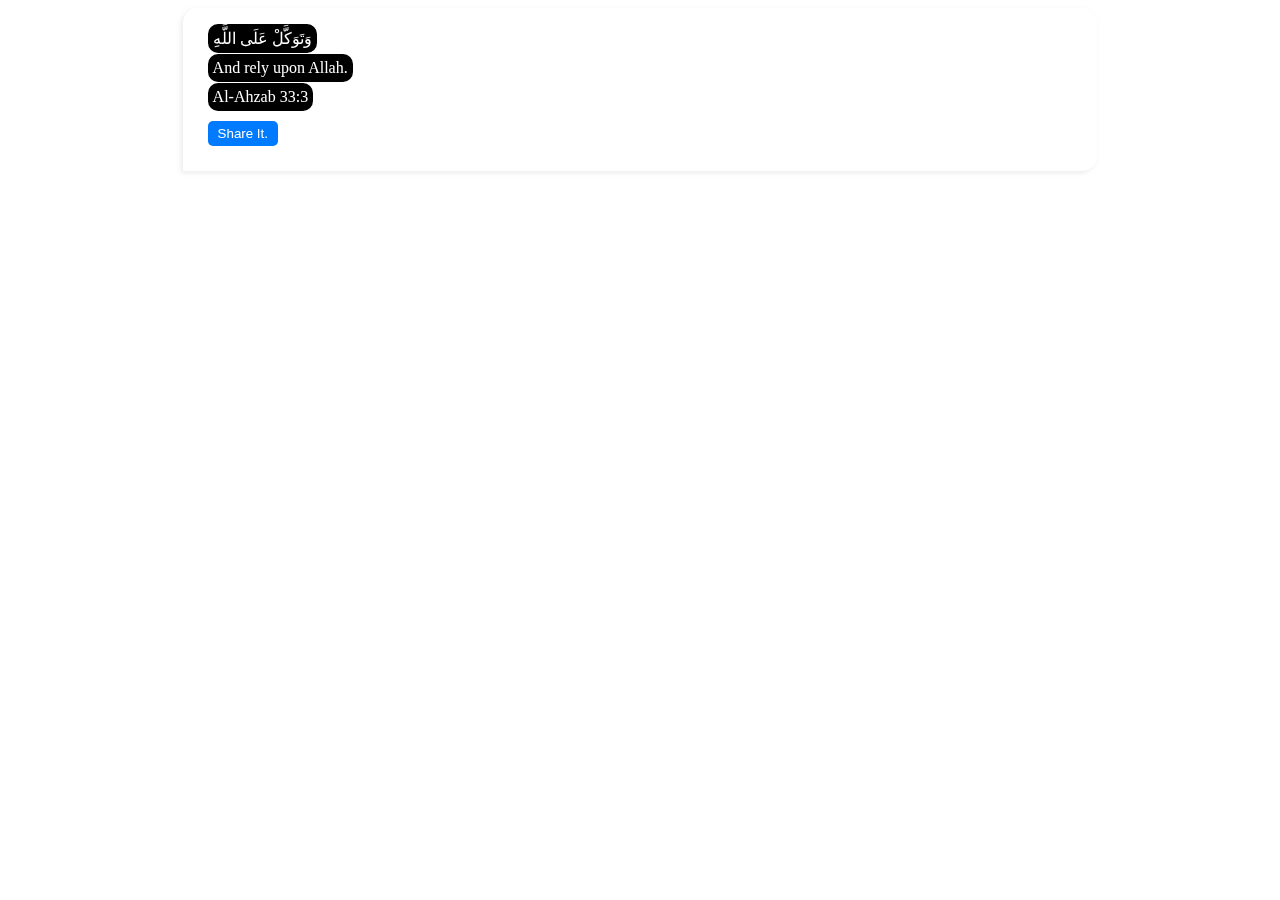
<file: ayah.html>
<style>
    :root{
        --bg-color:#ffffff87;
        --text-color:#000;
        --border-color:#94949430;
    }
    #ayah-widget
    {
        width: clamp(40%,70%,80%);
        height: clamp(100px,150px,max-content);
        padding: 15px;
        box-shadow:  -2px 2px 5px #94949430;
        background: var(--bg-color);
        border-radius: 15px 15px 15px 0;
        backdrop-filter: blur(5px);
        color: var(--text-color);
        display: flex;
        flex-direction: column;
        justify-content: center;
        align-items: self-start;
        margin-bottom: 50px;
    }
    #ayah-widget p{
        margin: 1px 0 0 10px;
        background-color: var(--text-color);
        padding: 5px;
        border-radius: 10px;
        color: #fff;
    }
    #copy-btn {
        margin: 10px;
        padding: 5px 10px;
        border: none;
        border-radius: 5px;
        background-color: #007BFF;
        color: white;
        cursor: pointer;
    }
    #copy-btn:hover {
        background-color: #0056b3;
    }
</style>

<body>
<div style="width: 100%;display: flex;justify-content: center;align-items: center;">
    <div id="ayah-widget">
        <button id="copy-btn">Share It.</button>
    </div>
</div>

<script>
function ayah() {
    const ayat = [
    { text: "يَا أَيُّهَا الَّذِينَ آمَنُوا إِذَا نُودِيَ لِلصَّلَاةِ مِن يَوْمِ الْجُمُعَةِ فَاسْعَوْا إِلَىٰ ذِكْرِ اللَّهِ", translation: "O you who believe! When the call is made for prayer on Friday, hasten to the remembrance of Allah.", surah: "Al-Jumu‘ah 62:9" },
    { text: "فَمَنۡ أَبۡصَرَ فَلِنَفۡسِهِۦۖ وَمَنۡ عَمِیَ فَعَلَیۡهَاۚ وَمَاۤ أَنَا۠ عَلَیۡكُم بِحَفِیظࣲ ", translation: "የተመለከተም ሰው (ጥቅሙ) ለነፍሱ ብቻ ነው። የታወረም ሰው (ጉዳቱ) በራሱ ላይ ብቻ ነው።", surah: "አልአንዓም፡ 104" },
    { text: "فَاذْكُرُونِي أَذْكُرْكُمْ", translation: "So remember Me; I will remember you.", surah: "Al-Baqarah 2:152" },
    { text: "اللَّهُ نُورُ السَّمَاوَاتِ وَالْأَرْضِ", translation: "Allah is the Light of the heavens and the earth.", surah: "An-Nur 24:35" },
    { text: "وَمَا تَوْفِيقِي إِلَّا بِاللَّهِ", translation: "My success is only by Allah.", surah: "Hud 11:88" },
    { text: "رَّبِّ زِدْنِي عِلْمًا", translation: "My Lord, increase me in knowledge.", surah: "Taha 20:114" },
    { text: "إِنَّ مَعَ الْعُسْرِ يُسْرًا", translation: "Indeed, with hardship comes ease.", surah: "Ash-Sharh 94:6" },
    { text: "وَتَوَكَّلْ عَلَى اللَّهِ", translation: "And rely upon Allah.", surah: "Al-Ahzab 33:3" },
    { text: "لَا تَحْزَنْ إِنَّ اللَّهَ مَعَنَا", translation: "Do not grieve; indeed Allah is with us.", surah: "At-Tawbah 9:40" },
    { text: "إِنَّ اللَّهَ يُحِبُّ الْمُتَوَكِّلِينَ", translation: "Indeed, Allah loves those who rely upon Him.", surah: "Aal-e-Imran 3:159" },
    { text: "وَاصْبِرْ وَمَا صَبْرُكَ إِلَّا بِاللَّهِ", translation: "Be patient, and your patience is only through Allah.", surah: "An-Nahl 16:127" },
    { text: "إِنَّ اللَّهَ غَفُورٌ رَّحِيمٌ", translation: "Indeed, Allah is Forgiving and Merciful.", surah: "An-Nisa 4:23" },
    { text: "إِنَّ اللَّهَ عَلَىٰ كُلِّ شَيْءٍ قَدِيرٌ", translation: "Indeed, Allah is over all things competent.", surah: "Al-Baqarah 2:20" },
    { text: "وَاللَّهُ يُحِبُّ الْمُحْسِنِينَ", translation: "And Allah loves the doers of good.", surah: "Aal-e-Imran 3:134" },
    { text: "لَا تَقْنَطُوا مِن رَّحْمَةِ اللَّهِ", translation: "Do not despair of the mercy of Allah.", surah: "Az-Zumar 39:53" },
    { text: "إِنَّ اللَّهَ مَعَ الْمُتَّقِينَ", translation: "Indeed, Allah is with those who fear Him.", surah: "At-Tawbah 9:36" },
    { text: "وَمَنْ يَتَوَكَّلْ عَلَى اللَّهِ فَهُوَ حَسْبُهُ", translation: "And whoever relies upon Allah – then He is sufficient for him.", surah: "At-Talaq 65:3" },
    { text: "إِنَّ اللَّهَ يُحِبُّ التَّوَّابِينَ", translation: "Indeed, Allah loves those who repent.", surah: "Al-Baqarah 2:222" },
    { text: " فَمَنِ ٱهۡتَدَىٰ فَإِنَّمَا یَهۡتَدِی لِنَفۡسِهِۦۖ وَمَن ضَلَّ فَإِنَّمَا یَضِلُّ عَلَیۡهَاۖ", translation: "የተመራም ሰው የሚመራው ለራሱ ነው። የተሳሳተም ሰው የሚሳሳተው (ጉዳቱ) በራሱ ላይ ነው።", surah: "ዩኑስ፡ 108" },
    { text: "وَمَن شَكَرَ فَإِنَّمَا یَشۡكُرُ لِنَفۡسِهِۦۖ وَمَن كَفَرَ فَإِنَّ رَبِّی غَنِیࣱّ كَرِیمࣱ", translation: "ያመሰገነም ሰው የሚያመሰግነው ለራሱ ነው። የካደም ሰው ጌታዬ ከእርሱ ተብቃቂ ቸር ነው።", surah: "አንነምል፡ 40" },
    { text: "وَمَن جَـٰهَدَ فَإِنَّمَا یُجَـٰهِدُ لِنَفۡسِهِۦۤۚ إِنَّ ٱللَّهَ لَغَنِیٌّ عَنِ ٱلۡعَـٰلَمِینَ", translation: "የታገለ ሰውም የሚታገለው ለነፍሱ ነው። አላህ ከዓለማት በእርግጥ ተብቃቂ ነውና።", surah: "አል 0ንከቡት፡ 6" },
    { text: "مَّنۡ عَمِلَ صَـٰلِحࣰا فَلِنَفۡسِهِۦۖ وَمَنۡ أَسَاۤءَ فَعَلَیۡهَاۗ وَمَا رَبُّكَ بِظَلَّـٰمࣲ لِّلۡعَبِیدِ", translation: "መልካም የሠራ ሰው ለነፍሱ ነው፡፡ ያጠፋም ሰው በእርሷ ላይ ነው፡፡ ጌታህም ለባሮቹ በዳይ አይደለም፡፡", surah: "ፉሲለት፡ 46" },
    { text: "مَنۡ عَمِلَ صَـٰلِحࣰا فَلِنَفۡسِهِۦۖ وَمَنۡ أَسَاۤءَ فَعَلَیۡهَاۖ ثُمَّ إِلَىٰ رَبِّكُمۡ تُرۡجَعُونَ", translation: "መልካምን የሠራ ሰው ለነፍሱ ነው፡፡ ያከፋም ሰው በእርሷ ላይ ነው፡፡ ከዚያም ወደ ጌታችሁ  ትመለሳላችሁ፡፡", surah: "አልጃሢያህ፡ 15" },
    { text: "وَاللَّهُ عَلِيمٌ حَكِيمٌ", translation: "And Allah is Knowing and Wise.", surah: "An-Nisa 4:17" },
    { text: "إِنَّ اللَّهَ مَعَ الْمُحْسِنِينَ", translation: "Indeed, Allah is with the doers of good.", surah: "Al-Ankabut 29:69" }
  ];

    const isfriday = new Date().getDay() === 5;
    const ayyah = isfriday ? ayat[0] : ayat[Math.floor(Math.random() *(ayat.length -1)) +1] ;

    let arabic = document.createElement("p");
    let translation = document.createElement("p");
    let loc = document.createElement("p");

    arabic.className = "ayahText";
    translation.className = "ayahText";
    loc.className = "ayahText";

    arabic.textContent = ayyah.text;
    translation.textContent = ayyah.translation;
    loc.textContent = ayyah.surah;

    const widget = document.getElementById("ayah-widget");
    widget.prepend(arabic, translation, loc);

    // COPY BUTTON FUNCTIONALITY
    const copyBtn = document.getElementById("copy-btn");
    copyBtn.onclick = () => {
        navigator.clipboard.writeText(`Allah said : ${ayyah.text}, ${ayyah.translation} Quran: ${ayyah.surah} Get Free online Islamic Courses under the Guidance of Scholars who follow the Quran & Sunnah on the understanding & practice of the sahaba. رضلى الله عنهم . https://abum.wuaze.com/?i=1`)
            .then(() => console.log("copied!"))
            .catch(() => alert("Failed to copy."));
    };
}
ayah();
</script>   
</body>
</file>
